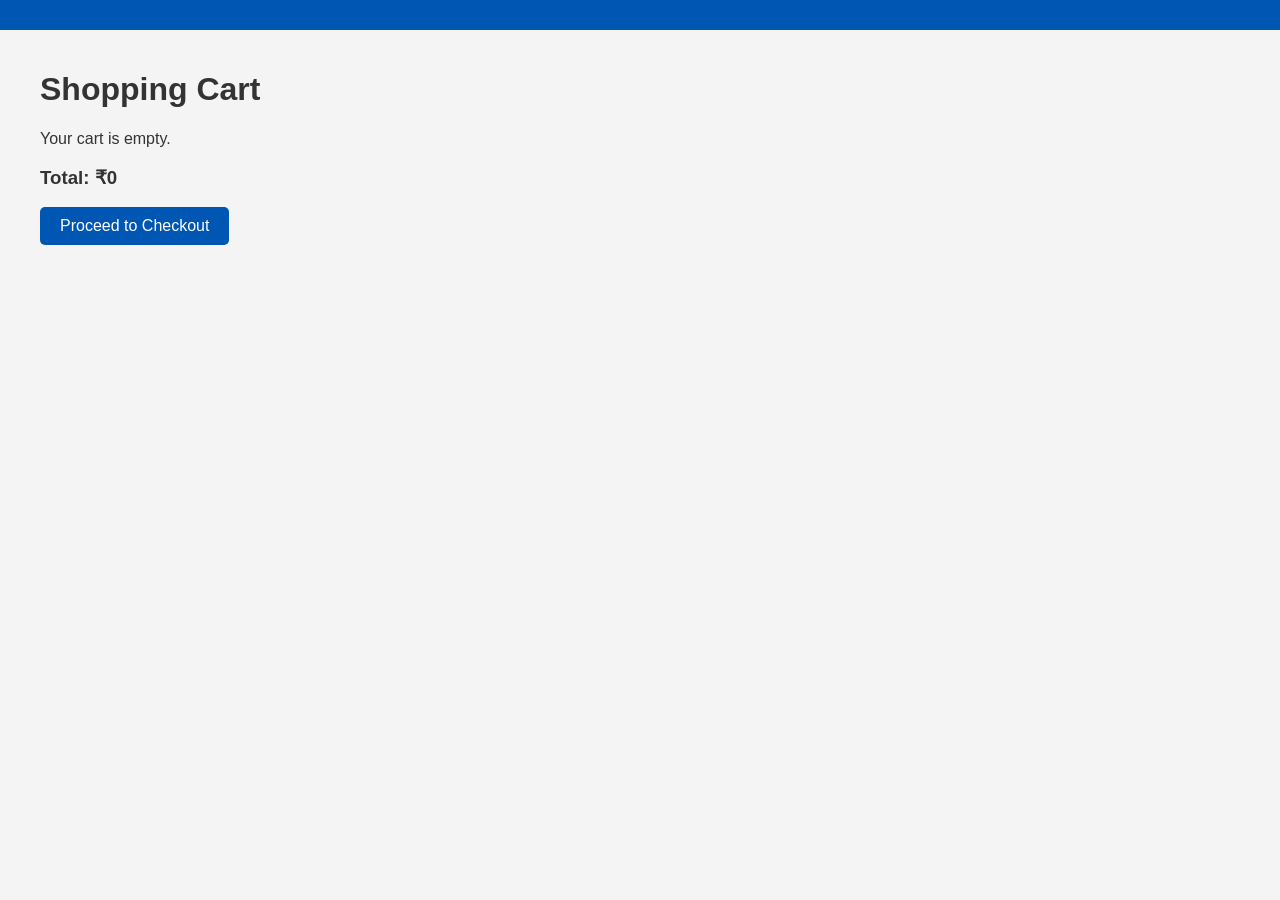
<file: cart.html>
<!DOCTYPE html>
<html lang="en">
<head>
    <meta charset="UTF-8">
    <title>Your Cart | Bhanu Mobiles</title>
    <link rel="stylesheet" href="css/style.css">
</head>
<body>
    <nav class="navbar" id="nav-placeholder"></nav>
    <div class="container">
        <h1>Shopping Cart</h1>
        <div id="cart-items"></div>
        <div class="cart-summary" id="cart-total-section">
            <h3>Total: ₹<span id="total-amount">0</span></h3>
            <a href="checkout.html" class="btn">Proceed to Checkout</a>
        </div>
    </div>
    <script src="js/main.js"></script>
    <script src="js/cart.js"></script>
</body>
</html>
</file>
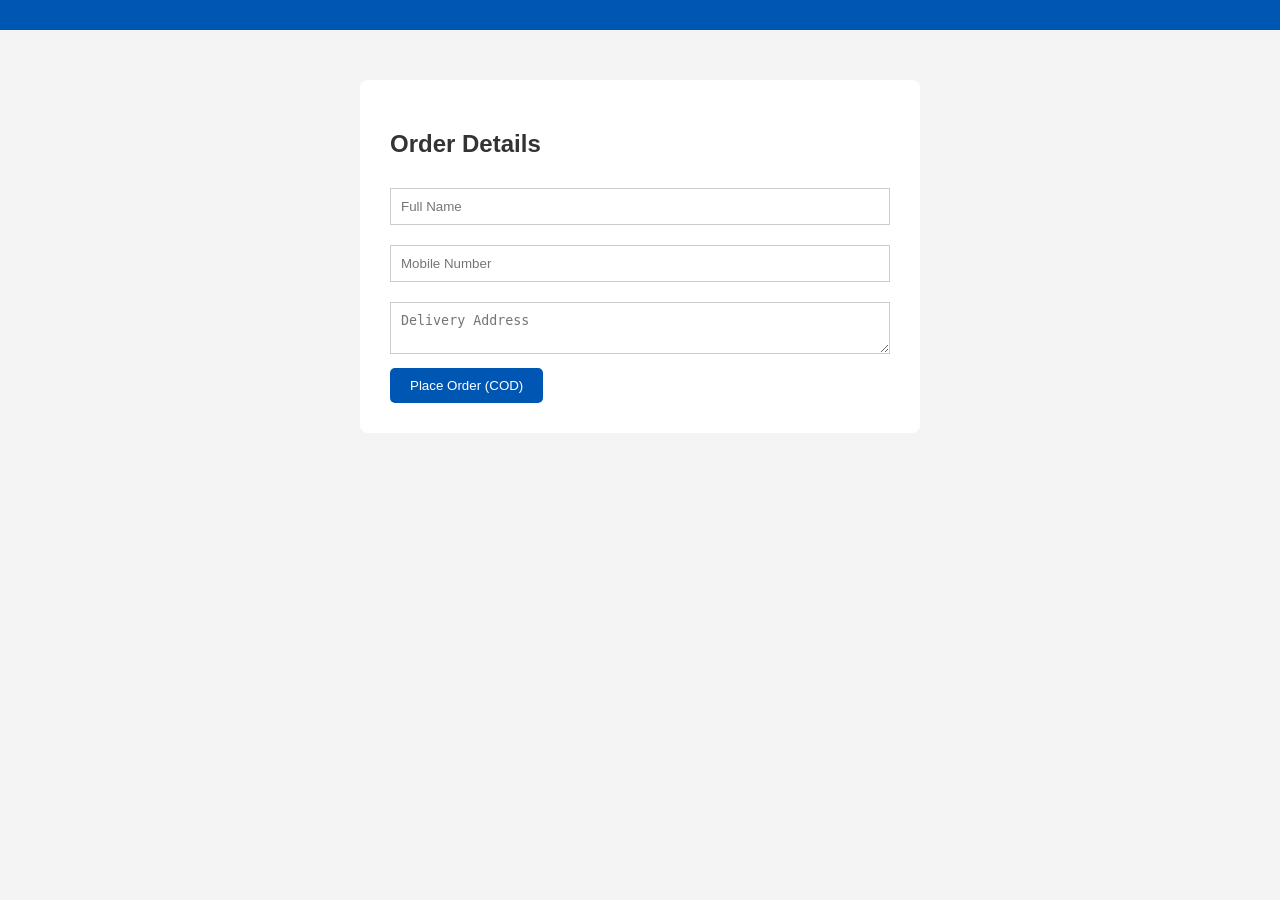
<file: checkout.html>
<!DOCTYPE html>
<html lang="en">
<head>
    <meta charset="UTF-8">
    <title>Checkout</title>
    <link rel="stylesheet" href="css/style.css">
</head>
<body>
    <nav class="navbar" id="nav-placeholder"></nav>
    <div class="container small-container">
        <h2>Order Details</h2>
        <form id="checkout-form">
            <input type="text" placeholder="Full Name" required>
            <input type="tel" placeholder="Mobile Number" required>
            <textarea placeholder="Delivery Address" required></textarea>
            <button type="submit" class="btn">Place Order (COD)</button>
        </form>
    </div>
    <script src="js/main.js"></script>
    <script>
        document.getElementById('checkout-form').addEventListener('submit', (e) => {
            e.preventDefault();
            alert('Order placed successfully! Bhanu Mobiles will contact you soon.');
            localStorage.removeItem('cart');
            window.location.href = 'index.html';
        });
    </script>
</body>
</html>
</file>
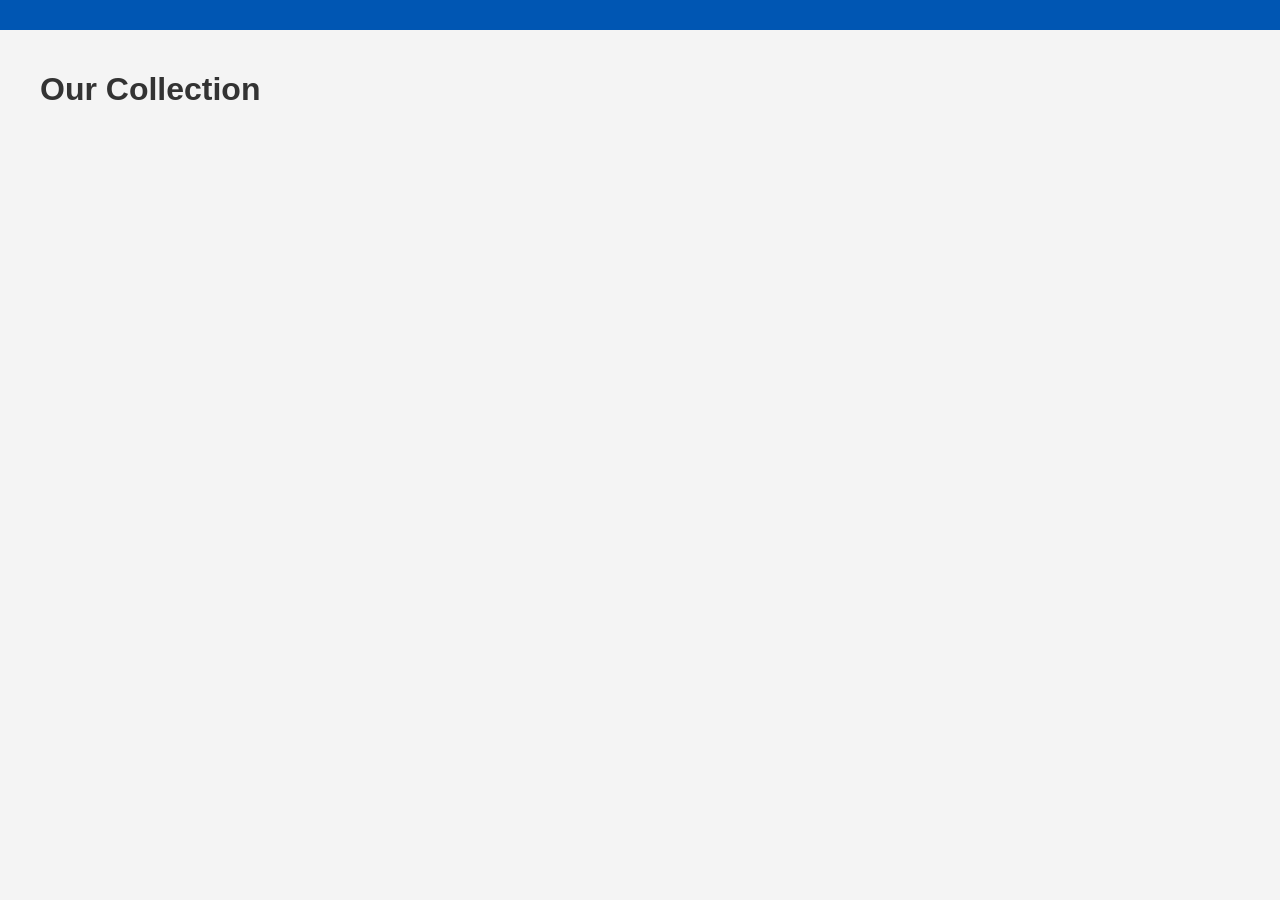
<file: products.html>
<!DOCTYPE html>
<html lang="en">
<head>
    <meta charset="UTF-8">
    <meta name="viewport" content="width=device-width, initial-scale=1.0">
    <title>All Mobiles | Bhanu Mobiles</title>
    <link rel="stylesheet" href="css/style.css">
</head>
<body>
    <nav class="navbar" id="nav-placeholder"></nav>

    <main class="container">
        <h1>Our Collection</h1>
        <div id="product-list" class="product-grid">
            </div>
    </main>

    <script src="js/main.js"></script>
</body>
</html>
</file>
<file: css/style.css>
:root {
    --primary: #0056b3;
    --secondary: #f8f9fa;
    --dark: #333;
    --light: #fff;
}

body { font-family: 'Segoe UI', sans-serif; margin: 0; background: #f4f4f4; color: var(--dark); }
.container { padding: 20px; max-width: 1200px; margin: auto; }
.small-container { max-width: 500px; background: white; padding: 30px; border-radius: 8px; margin-top: 50px; }

/* Navbar */
.navbar { display: flex; justify-content: space-between; align-items: center; padding: 15px 5%; background: var(--primary); color: white; }
.nav-links { list-style: none; display: flex; gap: 20px; }
.nav-links a { color: white; text-decoration: none; font-weight: bold; }
.nav-logo { height: 40px; border-radius: 4px; vertical-align: middle; }

/* Grid */
.product-grid { display: grid; grid-template-columns: repeat(auto-fill, minmax(250px, 1fr)); gap: 20px; padding: 20px 0; }
.card { background: white; padding: 15px; border-radius: 8px; text-align: center; box-shadow: 0 2px 5px rgba(0,0,0,0.1); }
.card img { width: 100%; height: 200px; object-fit: contain; }

/* Buttons */
.btn { background: var(--primary); color: white; padding: 10px 20px; border: none; cursor: pointer; text-decoration: none; display: inline-block; border-radius: 5px; }
.btn-danger { background: #dc3545; }

/* Tables */
table { width: 100%; border-collapse: collapse; background: white; margin-top: 20px; }
th, td { border: 1px solid #ddd; padding: 12px; text-align: left; }

/* Forms */
input, textarea { width: 100%; padding: 10px; margin: 10px 0; border: 1px solid #ccc; box-sizing: border-box; }

/* Hero */
.hero { height: 40vh; background: linear-gradient(rgba(0,0,0,0.5), rgba(0,0,0,0.5)), url('https://images.unsplash.com/photo-1556656793-062ff98782ee?auto=format&fit=crop&w=1200&q=80'); background-size: cover; display: flex; align-items: center; justify-content: center; color: white; text-align: center; }
</file>
